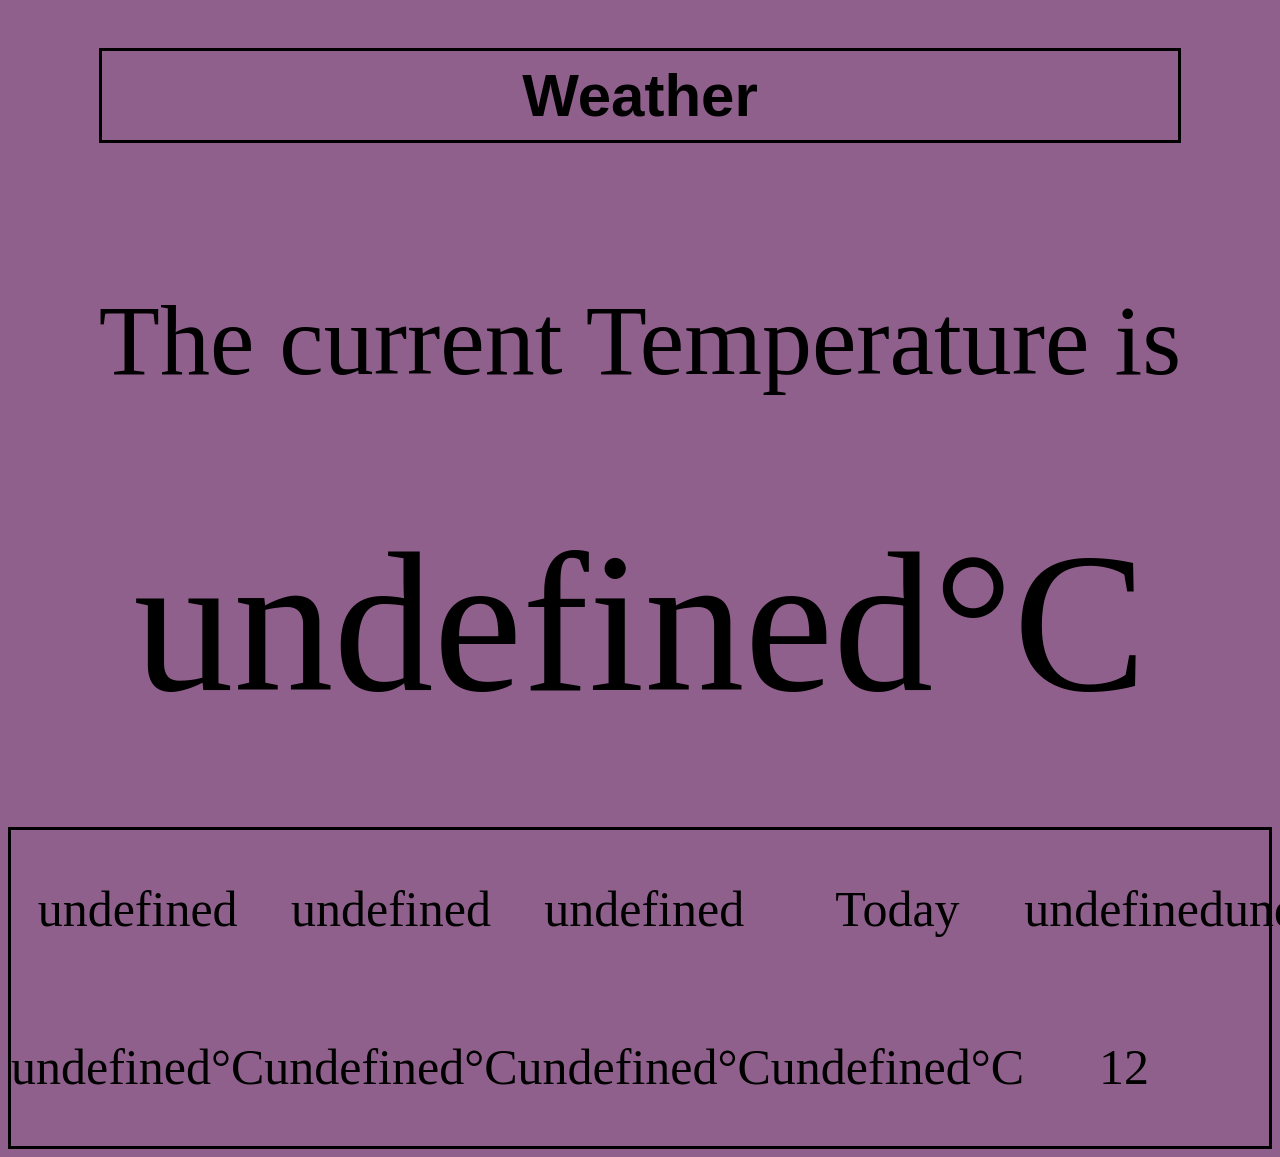
<file: index.html>
<!DOCTYPE html>

<html lang="en">
<head>
<link rel="stylesheet" href="mystyle.css">
</head>

<body id="body">

    <div id="mainDisplay">
        <h1>
            Weather 
        </h1>

        <p>
            The current Temperature is
        </p>

        <p class="currentTemp" id="mainTemp">
            0
        </p>
    </div>

    <div class="labels">

        <div class="column">
                <p id="-3Days">
                    Monday
                </p>

                <p id="-3Days_temp">
                    12
                </p>

            </div>

            <div class="column">
                <p id="-2Days">
                    Tuesday
                </p>
                
                <p id="-2Days_temp">
                    12
                </p>

            </div>

            <div class="column">
                <p id="-1Days">
                    Wednesday
                </p>

                <p id="-1Days_temp">
                    12
                </p>

            </div>

            <div class="column">
                <p id="currentDay">
                    Thursday
                </p>

                 <p class="currentTemp">
                    12
                </p>
                
            </div>

            <div class="column">
                <p id="+1Days">
                    Friday
                </p>

                <p id="+1Days_temp">
                    12
                </p>

            </div>

            <div class="column">
                <p id="+2Days">
                    Saturday
                </p>

                <p id="+2Days_tem[]" title="Hello">
                    12
                </p>

            </div>

            <div class="column">
                <p id="+3Days">
                    Sunday
                </p>

                <p id="+3Days_temp">
                    12
                </p>

            </div>


    <script src="script.js" type="module">

    </script>
</body>

</html>
</file>
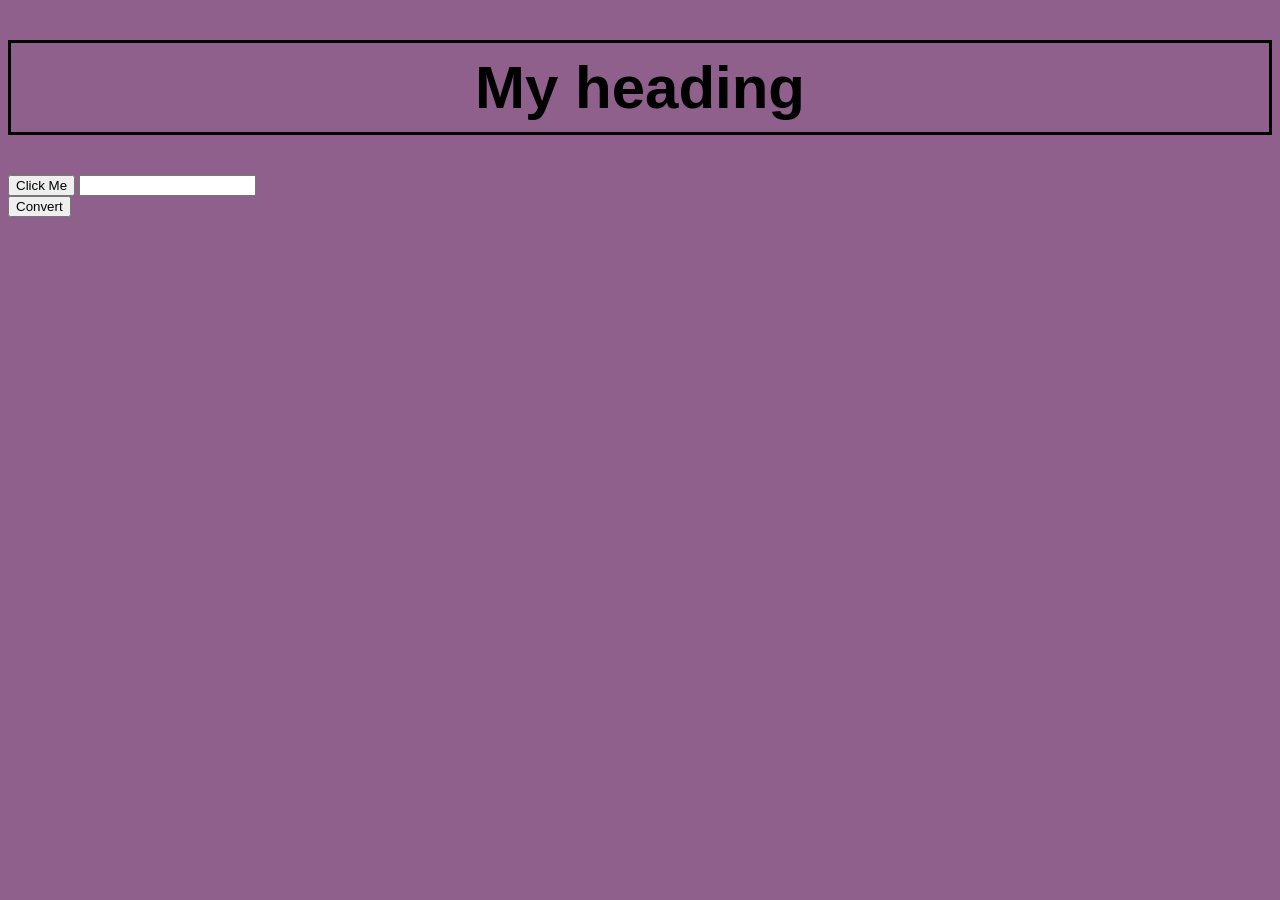
<file: website.html>
<!DOCTYPE html>

<html>
<head>
<link rel="stylesheet" href="mystyle.css">
</head>

<body>


    <h1>
        My heading 
    </h1>

    <button class="mybtn" onclick="console.log('clicked')">
        Click Me 
    </button>


    <input type="text" id="message">
    <br>
    <button id="JSONbtn">
        Convert
    </button>

    <script src="script.js">

    </script>
</body>

</html>
</file>
<file: mystyle.css>
body {
  background-color: rgb(144, 96, 141);
}

h1 {
  color: rgb(0, 0, 0);
  font-family: Arial, Helvetica, sans-serif;
  text-align: center;
  padding: 10px;
  border-style: solid;
  border-color: black;
  font-size: 60px;
}

#mainDisplay {
  display: grid;
  justify-content: center;
  align-content: center;
  text-align: center;
  font-size: 100px;
}

#mainTemp {
  margin-top: 10px;
  margin-bottom: 90px;
  font-size: 200px;
}

.labels {
  border: 3px solid black;
  font-size: 50px;
  display: grid;
  grid-column-start:1;
  grid-template-columns: auto auto auto auto auto auto auto;
  grid-template-rows: 2;
  justify-content: space-around;
}

#row1 {
  display: grid;
  grid-row: 1;
  grid-column: 1;
  justify-content: center;
}

.column {
  display: grid;
  text-align: center;
}
</file>
